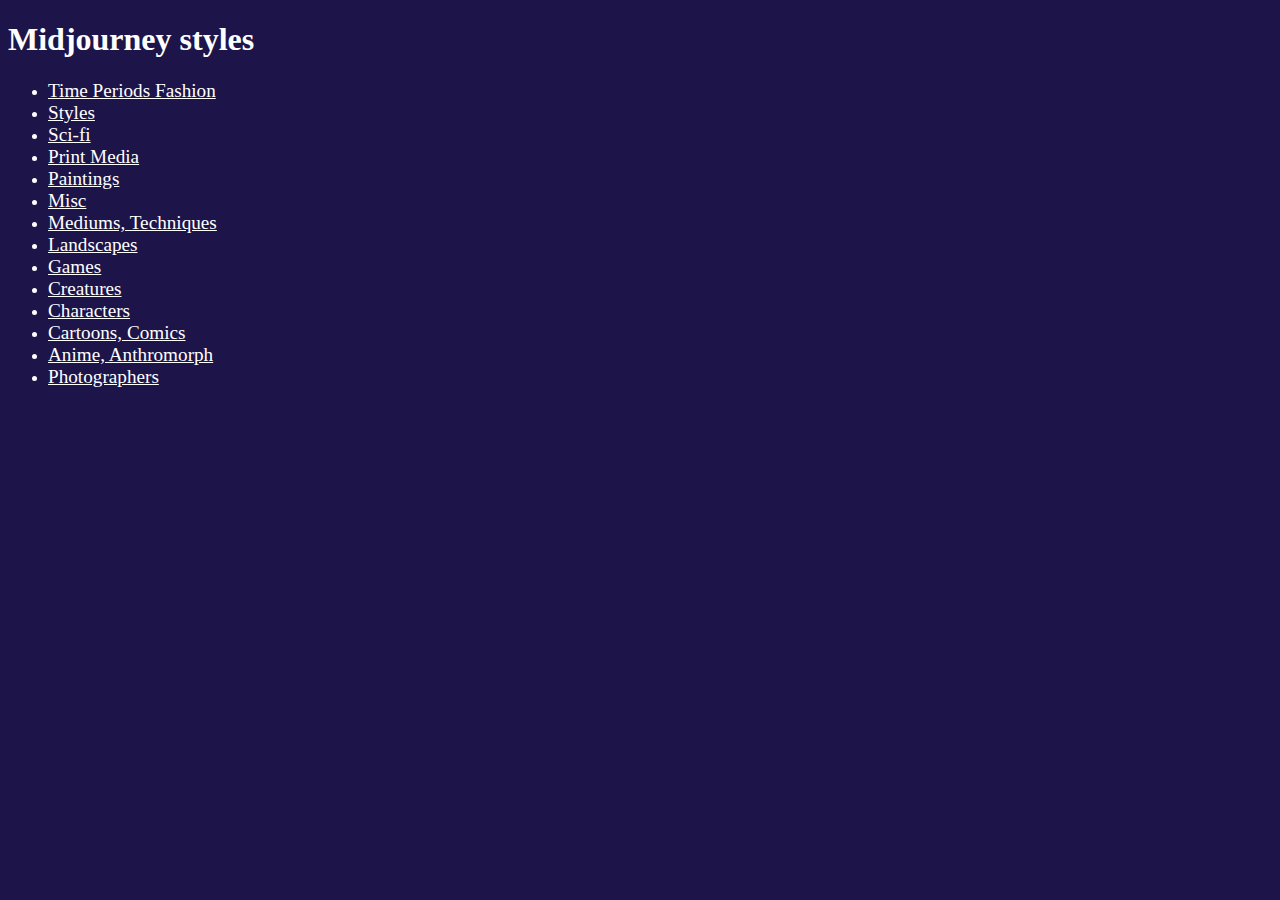
<file: index.html>
<!DOCTYPE html>
<html>
  <head>
    <title>Midjourney styles</title>
  </head>
  <body>
     <style>
      body {
        background-color: #1D1549;
        color: white;
      }
      
      a {
        color: white;
        font-size: 1.2em;
      }
    </style>
    <h1>Midjourney styles</h1>
    <ul>
      <li><a href="Time Periods Fashion.html">Time Periods Fashion</a></li>
      <li><a href="Styles.html">Styles</a></li>
      <li><a href="Sci-fi.html">Sci-fi</a></li>
      <li><a href="Print Media.html">Print Media</a></li>
      <li><a href="Paintings.html">Paintings</a></li>
      <li><a href="Misc.html">Misc</a></li>
      <li><a href="Mediums, Techniques.html">Mediums, Techniques</a></li>
      <li><a href="Landscapes.html">Landscapes</a></li>
      <li><a href="Games.html">Games</a></li>
      <li><a href="Creatures.html">Creatures</a></li>
      <li><a href="Characters.html">Characters</a></li>
      <li><a href="Cartoons, Comics.html">Cartoons, Comics</a></li>
      <li><a href="Anime, Anthromorph.html">Anime, Anthromorph</a></li>
      <li><a href="https://iceimpirium.github.io/mid1/">Photographers</a></li>
    </ul>
  </body>
</html>
</file>
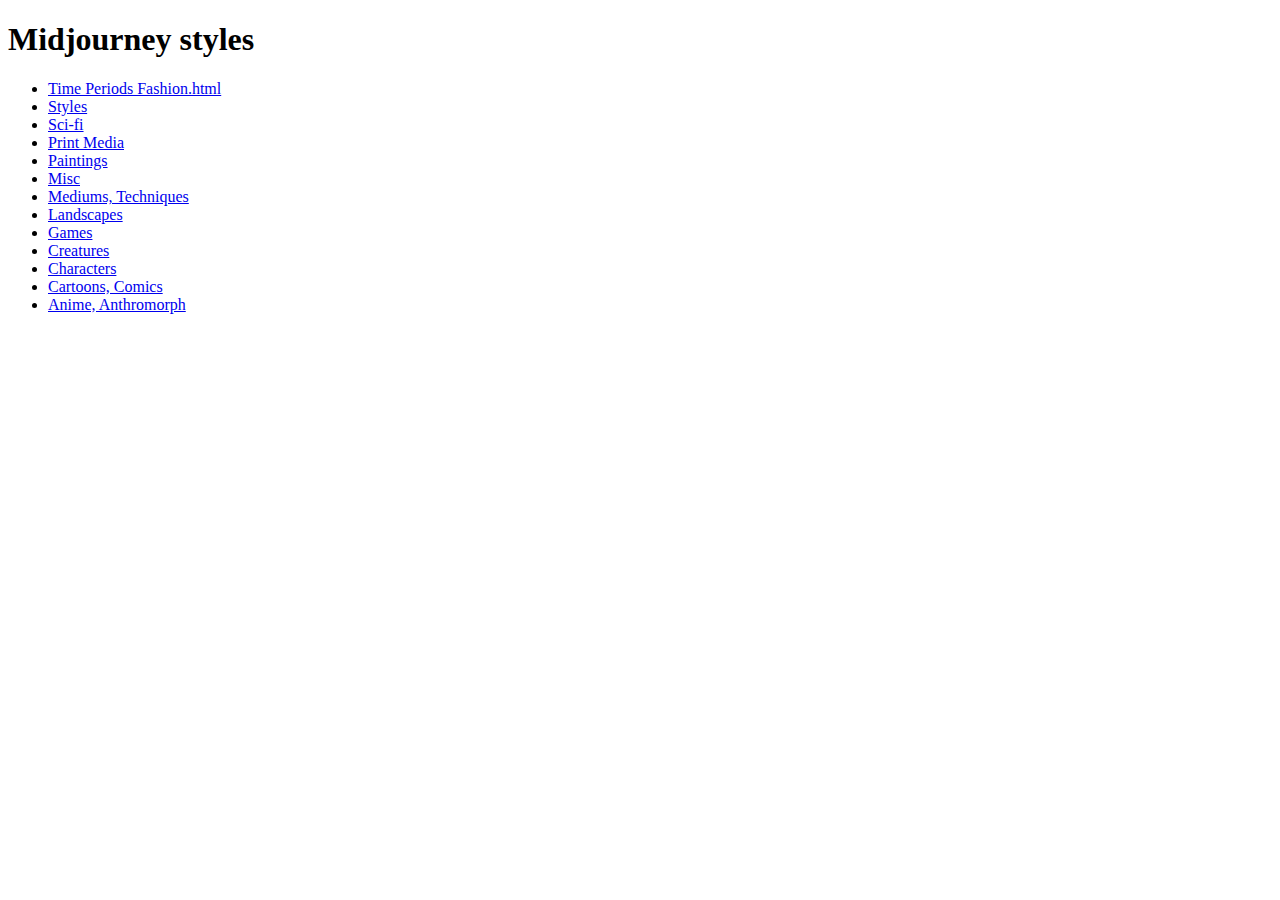
<file: README.html>
<!DOCTYPE html>
<html>
  <head>
    <title>Midjourney styles</title>
  </head>
  <body>
    <h1>Midjourney styles</h1>
    <ul>
      <li><a href="Time Periods Fashion.html">Time Periods Fashion.html</a></li>
      <li><a href="Styles.html">Styles</a></li>
      <li><a href="Sci-fi.html">Sci-fi</a></li>
      <li><a href="Print Media.html">Print Media</a></li>
      <li><a href="Paintings.html">Paintings</a></li>
      <li><a href="Misc.html">Misc</a></li>
      <li><a href="Mediums, Techniques.html">Mediums, Techniques</a></li>
      <li><a href="Landscapes.html">Landscapes</a></li>
      <li><a href="Games.html">Games</a></li>
      <li><a href="Creatures.html">Creatures</a></li>
      <li><a href="Characters.html">Characters</a></li>
      <li><a href="Cartoons, Comics.html">Cartoons, Comics</a></li>
      <li><a href="Anime, Anthromorph.html">Anime, Anthromorph</a></li>
    </ul>
  </body>
</html>
</file>
